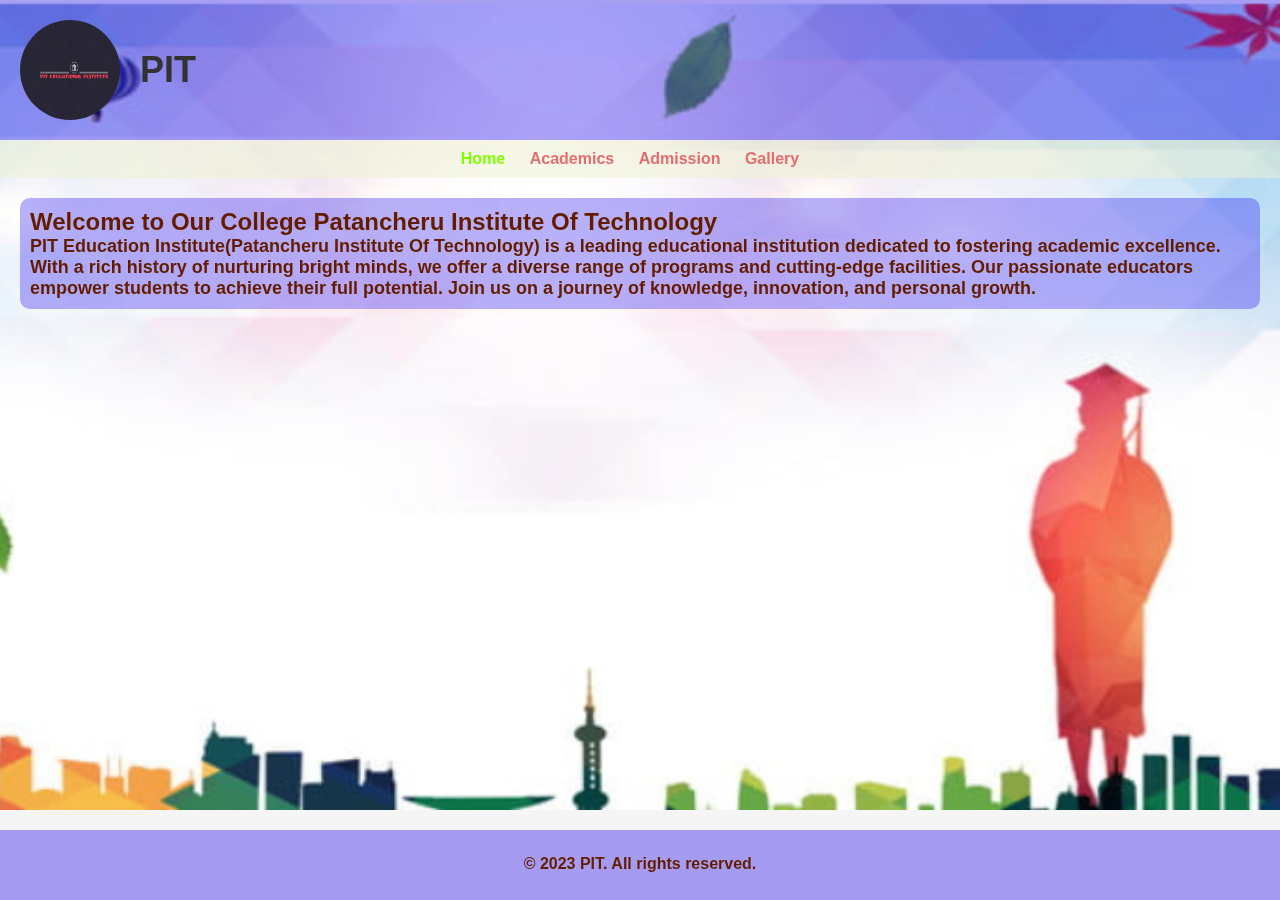
<file: index.html>
<!DOCTYPE html>
<html lang="en">
<head>
   
    <link rel="stylesheet" href="styles.css">
    <title>PIT</title>
    
</head>
<style>
    .vishal{
        color: chartreuse;
    }
</style>
<body>
    <header>
        <img class="logo" src="logo.png" alt="College Logo">
        <h1 class="headingg" >PIT</h1>
    </header>
    <div class="background-animation"></div>
    <nav>
        <ul>
            <li><a href="index.html" class="vishal">Home</a></li>
            <li><a href="academics.html">Academics</a></li>
            <li><a href="admission.html">Admission</a></li>
            <li><a href="gallery.html">Gallery</a></li>
        </ul>
    </nav>
    <main>
        <section>
            <h2><b style="color: rgb(100, 28, 0);">Welcome to Our College Patancheru Institute Of Technology<b style="color: rgb(100, 28, 0);"></b></h2>
            <p class="description">
PIT Education Institute(Patancheru Institute Of Technology) is a leading educational institution dedicated to fostering academic excellence. 
    With a rich history of nurturing bright minds, we offer a diverse range of programs and cutting-edge facilities. 
Our passionate educators empower students to achieve their full potential. Join us on a journey of knowledge, innovation, and personal growth.
                
            </p>
        </section>
    </main>
    <footer>
        <p>&copy; 2023 PIT. All rights reserved.</p>
    </footer>
</body>
</html>
</file>
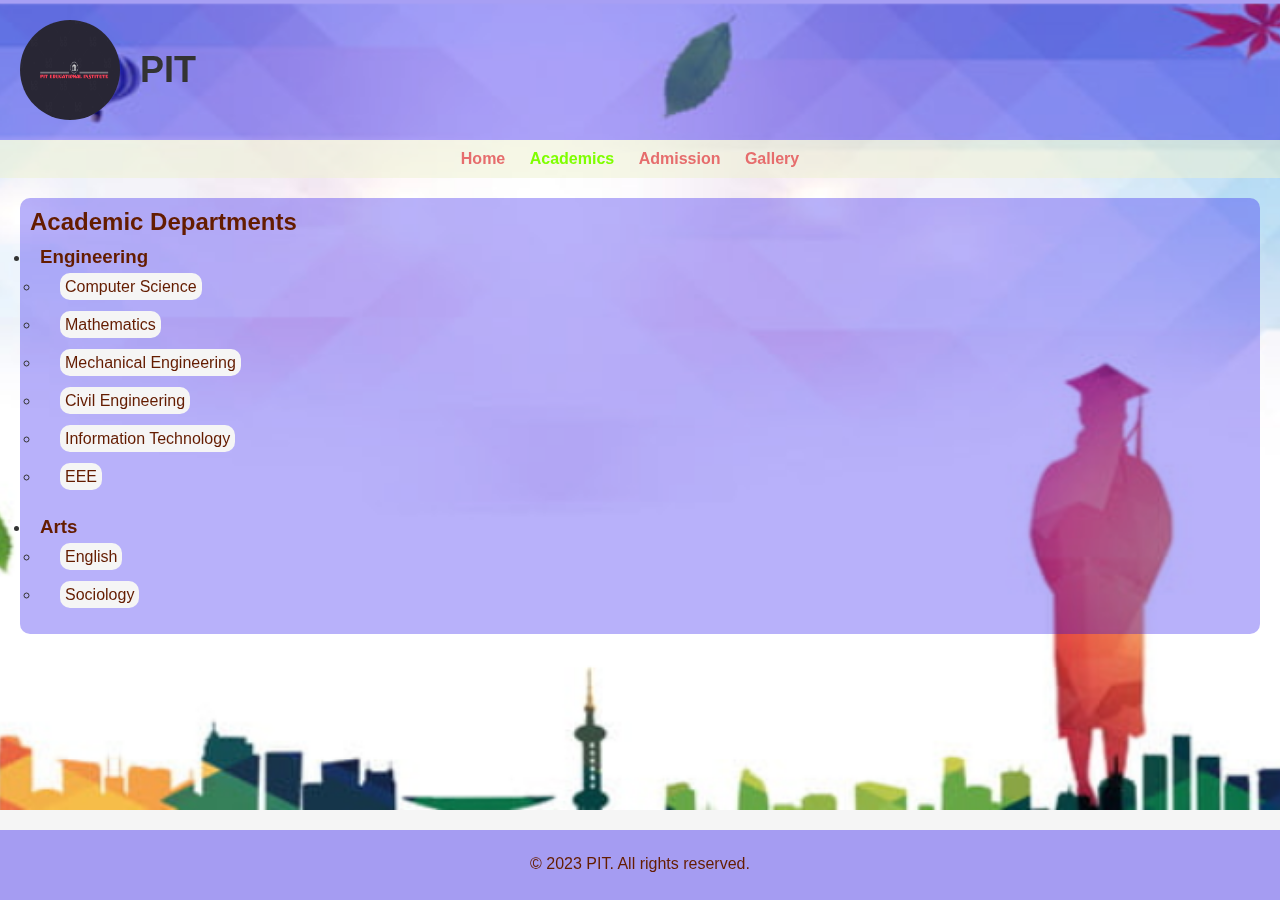
<file: academics.html>
<!DOCTYPE html>
<html lang="en">
<head>
    <link rel="stylesheet" href="styles.css">
    <title>Academics -PIT</title>
</head>
<style>
    .vishal{
        color: chartreuse;
    }
</style>
<body>
    <header>
        <img class="logo" src="logo.png" alt="College Logo">
        <h1 class="headingg" >PIT</h1>
    </header>
    <div class="background-animation"></div>
    <nav>
        <ul>
            <li><a href="index.html">Home</a></li>
            <li><a href="academics.html" class="vishal">Academics</a></li>
            <li><a href="admission.html">Admission</a></li>
            <li><a href="gallery.html">Gallery</a></li>
        </ul>
    </nav>
    <main>
        <section>
            <h2><b style="color: rgb(100, 28, 0);">Academic Departments</b></h2>
            <ul>
                <li>
                    <h3><b style="color: rgb(100, 28, 0);">Engineering</b></h3>
                    <ul>
                        <li><a href="engineering-computer-science.html">Computer Science</a></li>
                        <li><a href="engineering-mathematics.html">Mathematics</a></li>
                        <li><a href="engineering-mechanical.html">Mechanical Engineering</a></li>
                        <li><a href="engineering-civil.html">Civil Engineering</a></li>
                        <li><a href="engineering-it.html">Information Technology</a></li>
                        <li><a href="engineering-eee.html">EEE</a></li>
                    </ul>
                </li>
                <li>
                    <h3><b style="color: rgb(100, 28, 0);">Arts</b></h3>
                    <ul>
                        <li><a href="arts-english.html">English</a></li>
                        <li><a href="arts-sociology.html">Sociology</a></li>
                    </ul>
                </li>
            </ul>
        </section>
    </main>
    <footer>
        <p>&copy; 2023 PIT. All rights reserved.</p>
    </footer>
</body>
</html>
</file>
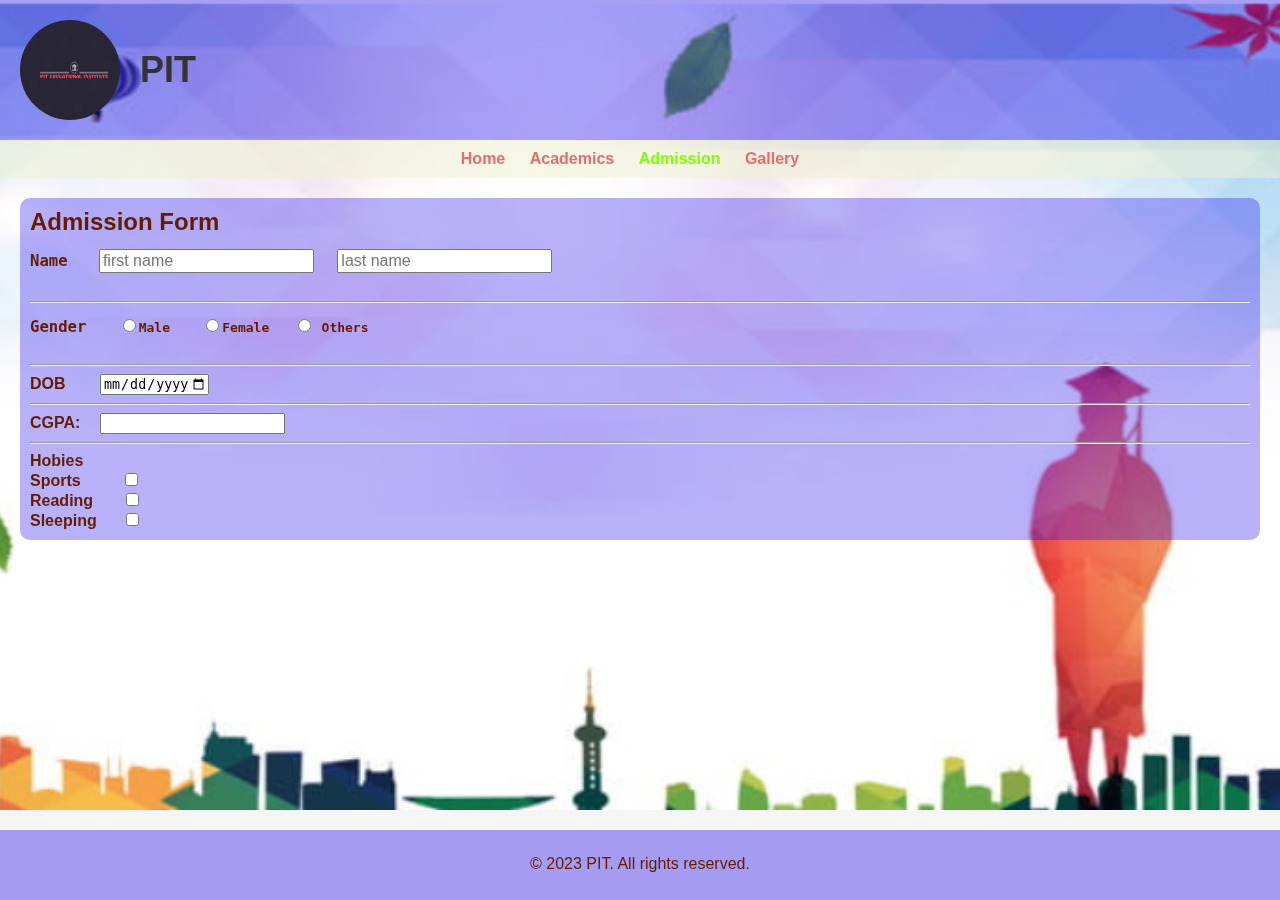
<file: admission.html>
<!DOCTYPE html>
<html lang="en">
<head>
    <link rel="stylesheet" href="styles.css">
    <title>Admission - PIT</title>
</head>
<style>
    .vishal{
        color: chartreuse;
    }
</style>
<body>
    <header>
        <img class="logo" src="logo.png" alt="College Logo">
        <h1 class="headingg" >PIT</h1>
    </header>
    <div class="background-animation"></div>
    <nav>
        <ul>
            <li><a href="index.html">Home</a></li>
            <li><a href="academics.html">Academics</a></li>
            <li><a href="admission.html" class="vishal">Admission</a></li>
            <li><a href="gallery.html">Gallery</a></li>
        </ul>
    </nav>
    <main>
        <section>
            <h2><b style="color: rgb(100, 28, 0);">Admission Form</b></h2>
            <form>
                <div  style="width: 50;">
                    <pre>
<big><b style="color: rgb(100, 28, 0);">Name</b></big>    <input type="text" placeholder="first name" style="font-size: medium;">   <input type="text" placeholder="last name" style="font-size: medium;">
                    </pre>
                    
                </div>
                <hr>
                <div >
                    <pre>
<big><b style="color: rgb(100, 28, 0);">Gender</b></big>    <input type="radio" value="Male" name="male"><b style="color: rgb(100, 28, 0);">Male</b>    <input type="radio" value="Female" name="male"><b style="color: rgb(100, 28, 0);">Female</b>   <input type="radio" value="Others" name="male"><b style="color: rgb(100, 28, 0);"> Others</b>
                                </pre>
        
                </div>
               <hr>
                   
                        <label for="101"><b style="color: rgb(100, 28, 0);">DOB</b></label>
                        <input type="date" max="2005-12-31" min="1988-01-01" id="101" style="margin-left: 30px;">
                
                <hr>
                
                    <label for="cgpa"><b style="color: rgb(100, 28, 0);">CGPA:</b></label></td>
                    <input type="number" id="cgpa" name="cgpa" step="0.01" style="margin-left: 15px;">
                
                <br>
                <hr>
                   <b style="color: rgb(100, 28, 0);"> Hobies</b> <br>
                    <label for="101"><b style="color: rgb(100, 28, 0);">Sports</b></label>
                    <input type="checkbox" id="101" style="margin-left: 40px;"><br>
                    <label for="102"><b style="color: rgb(100, 28, 0);">Reading</b></label>
                    <input type="checkbox" id="102" style="margin-left: 28px;"><br>
                    <label for="103"><b style="color: rgb(100, 28, 0);"> Sleeping</b></label>
                    <input type="checkbox" id="103" style="margin-left: 25px;">
            
                
        
            </form>
        </section>
    </main>
    <footer>
        <p>&copy; 2023 PIT. All rights reserved.</p>
    </footer>
</body>
</html>
</file>
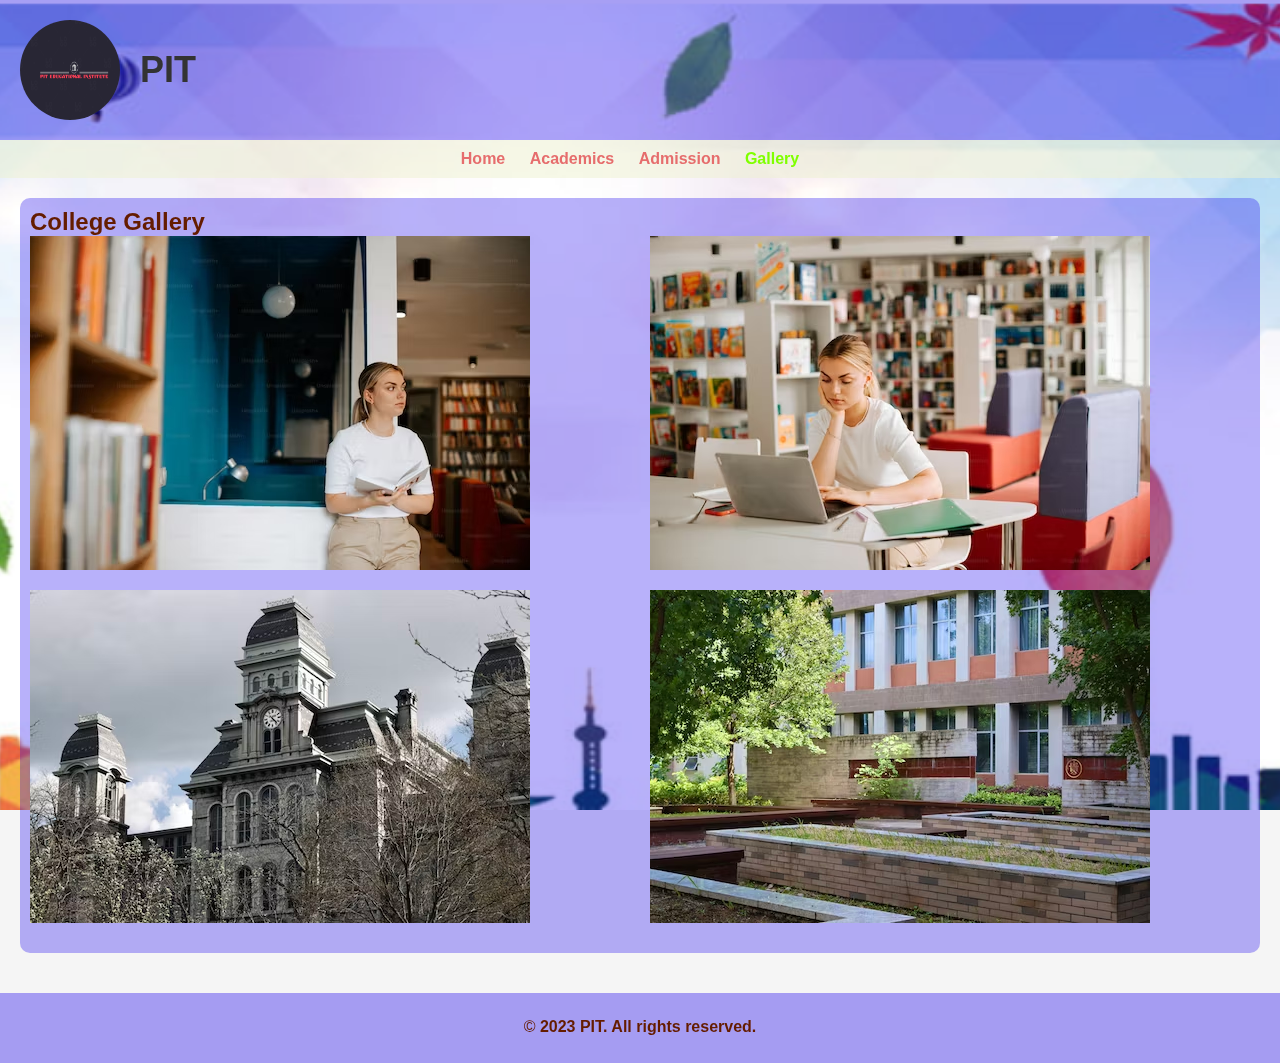
<file: gallery.html>
<!DOCTYPE html>
<html >
<head>   
    <link rel="stylesheet" href="styles.css">
    <title>Gallery - PIT</title>
</head>
<style>
    .vishal{
        color: chartreuse;
    }
</style>
<body>
    <header>
        <img class="logo" src="logo.png" alt="College Logo">
        <h1 class="headingg" >PIT</h1>
    </header>
    <div class="background-animation"></div>
    <nav>
        <ul>
            <li><a href="index.html">Home</a></li>
            <li><a href="academics.html">Academics</a></li>
            <li><a href="admission.html">Admission</a></li>
            <li><a href="gallery.html" class="vishal">Gallery</a></li>
        </ul>
    </nav>
    <main>
        <section>
            <h2><b style="color: rgb(100, 28, 0);">College Gallery</b></h2>
            <div class="photo-gallery">               
                <img src="g4.jpeg" alt="Photo 4">
                <img src="g1.png" alt="Photo 1">
                <img src="g6.jpeg" alt="Photo 3">
                <img src="images.jpeg" alt="Photo 2">
                
            </div>
        </section>
        
    </main>
    <footer>
        <p>&copy; <b style="color: rgb(100, 28, 0);">2023 PIT. All rights reserved.</b></p>
    </footer>
</body>
</html>
</file>
<file: styles.css>
/* Reset default margin and padding */
body, h1, h2, h3, ul, li, p, form {
    margin: 0;
    padding: 0;
}

/* Set a background image/color */
body {
    background: url('index_background.png') no-repeat center center fixed; 
    background-size: contain ;
    background-color: #f5f5f5; /* Fallback background color */
    color: #333; /* Default text color */
    font-family: Arial, sans-serif; /* Default font */
    min-height: 100vh; /* Ensure the body fills the viewport height */
    display: flex;
    flex-direction: column;
}
.background-animation {
    position: fixed;
    top: 0;
    left: 0;
    width:100%;
    height: 90%;
    z-index: -1;
    background: url('index_background.png') center center;
    background-size:cover; /* Ensure the background image covers the entire container */
    animation: slideBackground 30s linear infinite;
}

@keyframes slideBackground {
    0% {
        background-position: 0% 0%;
    }
    100% {
        background-position: 100% 0%;
    }
}
header {
    background: #1b03ef5d; /* Header background color */
    /* text-align: center; */
    padding: 20px;
    display: flex;
    /* justify-content: center;  */
    align-items: center; /* Center vertically */
}

.logo {
    width: 100px; /* Adjust the width to your logo size */
    height: 100px; /* Maintain aspect ratio */
    margin-right: 20px; /* Add space between logo and college name */
    border-radius: 50px;
}

.college-name {
    font-size: 36px;
    margin: 0; /* Remove default margin to align with logo */
}

section ul li a{
    text-decoration: none;
    color:rgb(100, 28, 0);
    background-color:whitesmoke;
    padding: 5px;
    border-radius: 10px;
    margin:10px;
}
section ul li{
    padding: 10px;
}
/* Header styles */


header h1 {
    font-size: 36px;
    text-align: center;
    justify-content:center;
}

/* Navigation styles */
nav {
    background: #eef1d184; /* Nav background color */
    text-align: center;
}
nav ul li a:hover {
    color: #12f364; /* Nav link color */
    text-decoration: none;
    font-weight: bold;
    transition: color 0.3s; /* Smooth color transition on hover */
}


nav ul {
    list-style: none;
    padding: 10px;
}

nav ul li {
    display: inline;
    margin-right: 20px;
}

nav ul li a {
    color: #e66d6d; /* Nav link color */
    text-decoration: none;
    font-weight: bold;
}

/* Main content styles */
main {
    flex-grow: 1; /* Allow the main content to grow and fill the remaining space */
    padding: 20px;
}

section {
    background: #1b03ef4f; /* Semi-transparent background color for content */
    padding: 10px;
    margin-bottom: 20px;
    border-radius: 10px;
}

h2 {
    font-size: 24px;
}

/* Footer styles */
footer {
    height: 50px;
    background:#1b03ef5d; /* Footer background color */
    text-align: center;
    padding: 10px;
    color:rgb(100, 28, 0);; /* Footer text color */
}
/* styles.css */

/* Style for the photo gallery section */
.photo-gallery {
    display: grid;
    grid-template-columns: repeat(2, 1fr); /* Two columns */
    grid-template-rows: repeat(3, auto); /* Three rows */
    gap: 20px; /* Adjust the gap between images as needed */
}

/* Style for each photo */
.photo {
    width: 100%;
    max-width: 100%;
    height: auto;
    overflow: hidden;
    position: relative;
}

.photo img {
    width: 100%;
    height: 100%; /* Maintain aspect ratio */
    object-fit: cover; /* Crop and center the image */
    transition: transform 0.3s ease-in-out;
}

/* Add a slight zoom effect on hover */
.photo:hover img {
    transform: scale(1.05);
}
/* styles.css */

/* Increase font size for the description */
.description {
    font-size: 18px; /* Adjust the size to your preference */
}
footer p{
    margin-top: 15px;
}
</file>
